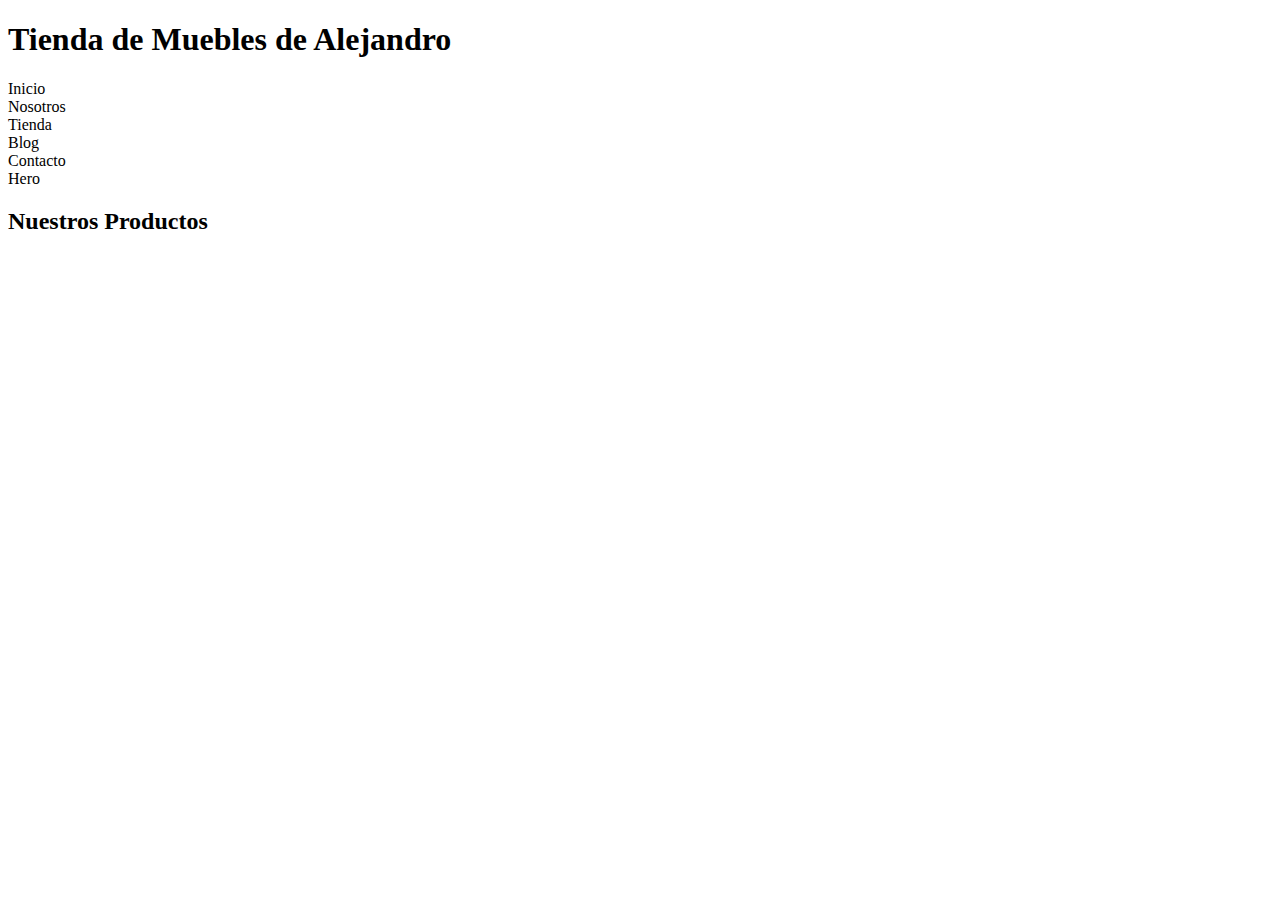
<file: Proyecto_Final/index.html>
<!DOCTYPE html>
<html lang="en">
<head>
    <meta charset="UTF-8">
    <meta http-equiv="X-UA-Compatible" content="IE=edge">
    <meta name="viewport" content="width=device-width, initial-scale=1.0">
    <title>Ecommerce - Inicio</title>
    <link rel="preconnect" href="https://fonts.googleapis.com">
    <link rel="preconnect" href="https://fonts.gstatic.com" crossorigin>
    <link href="app.css"rel="stylesheet">
    <link href="https://cdn.jsdelivr.net/npm/bootstrap@5.3.0-alpha1/dist/css/bootstrap.min.css" rel="stylesheet" integrity="sha384-GLhlTQ8iRABdZLl6O3oVMWSktQOp6b7In1Zl3/Jr59b6EGGoI1aFkw7cmDA6j6gD" crossorigin="anonymous">

</head>
<body>
    <header>
        <h1>Tienda de Muebles de Alejandro</h1>
    </header>
    <nav>Inicio</nav>
    <nav>Nosotros</nav>
    <nav>Tienda</nav>
    <nav>Blog</nav>
    <nav>Contacto</nav>
    <div>Hero</div>
    
    <div class="container">
        <h2>Nuestros Productos</h2>
        <div class="container-fluid">
            <div class="col-3"></div>
            <div class="col-6"></div>
        </div>
        
    </div>
    <div>

    </div>
    <script src="https://cdn.jsdelivr.net/npm/bootstrap@5.3.0-alpha1/dist/js/bootstrap.bundle.min.js" integrity="sha384-w76AqPfDkMBDXo30jS1Sgez6pr3x5MlQ1ZAGC+nuZB+EYdgRZgiwxhTBTkF7CXvN" crossorigin="anonymous"></script>  
</body>
</html>
</file>
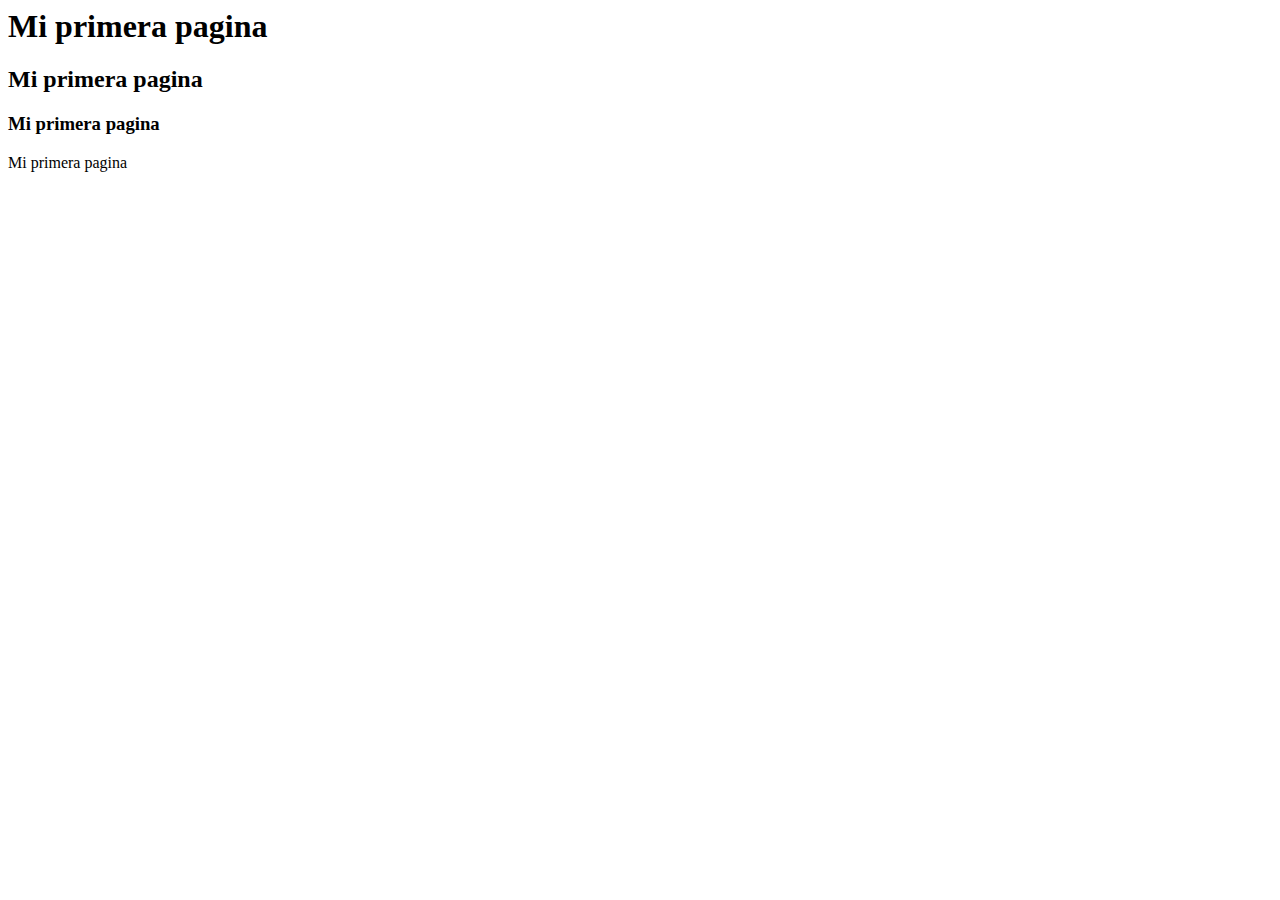
<file: Index_Nuevo_de_Trabajo.html>
<html>
    <head>
        <title> Mi Primera Pagina</title>
    </head>
    <body> 
        <h1>Mi primera pagina</h1>
        <h2>Mi primera pagina</h2>
        <h3>Mi primera pagina</h3>
         <p>Mi primera pagina</p>
        </body>




</html>
</file>
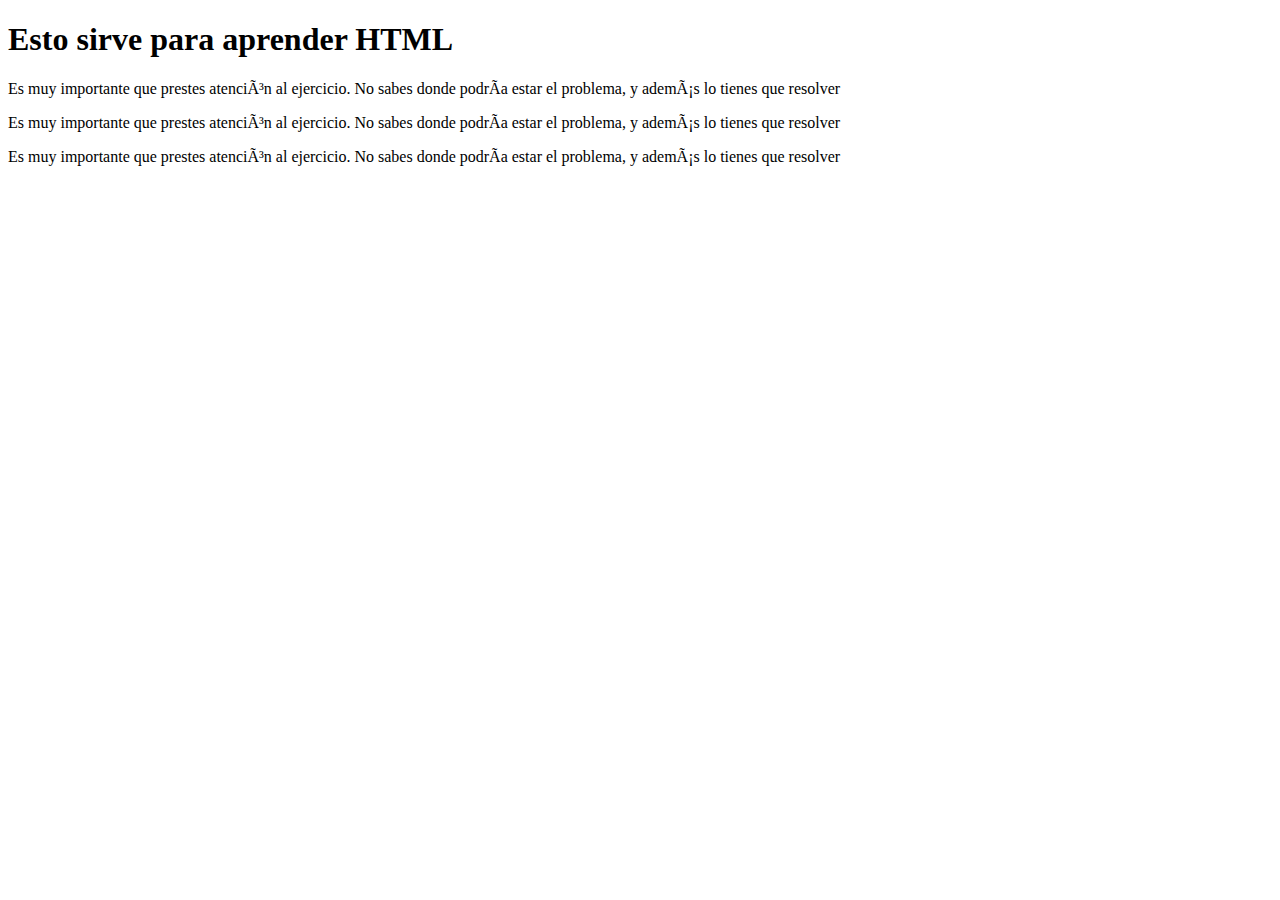
<file: Sesion2/Ejercicio 1.html>
<!DOCTYPE html>
<html>

<head>
    </meta charset="utf-8">
    <meta name="description" content="Ejercicio Corrigiendo Errores">
    <title>Revisa y corrige los errores que encuentres</title>
</head>

<body>
    <h1>Esto sirve para aprender HTML</h1>

    <p>Es muy importante que prestes atención al ejercicio. No sabes donde podría estar el problema, y además lo tienes
        que resolver</p>

    <p>Es muy importante que prestes atención al ejercicio. No sabes donde podría estar el problema, y además lo tienes
        que resolver</p>

    <p>Es muy importante que prestes atención al ejercicio. No sabes donde podría estar el problema, y además lo tienes
        que resolver</p>

</body>

</html>
</file>
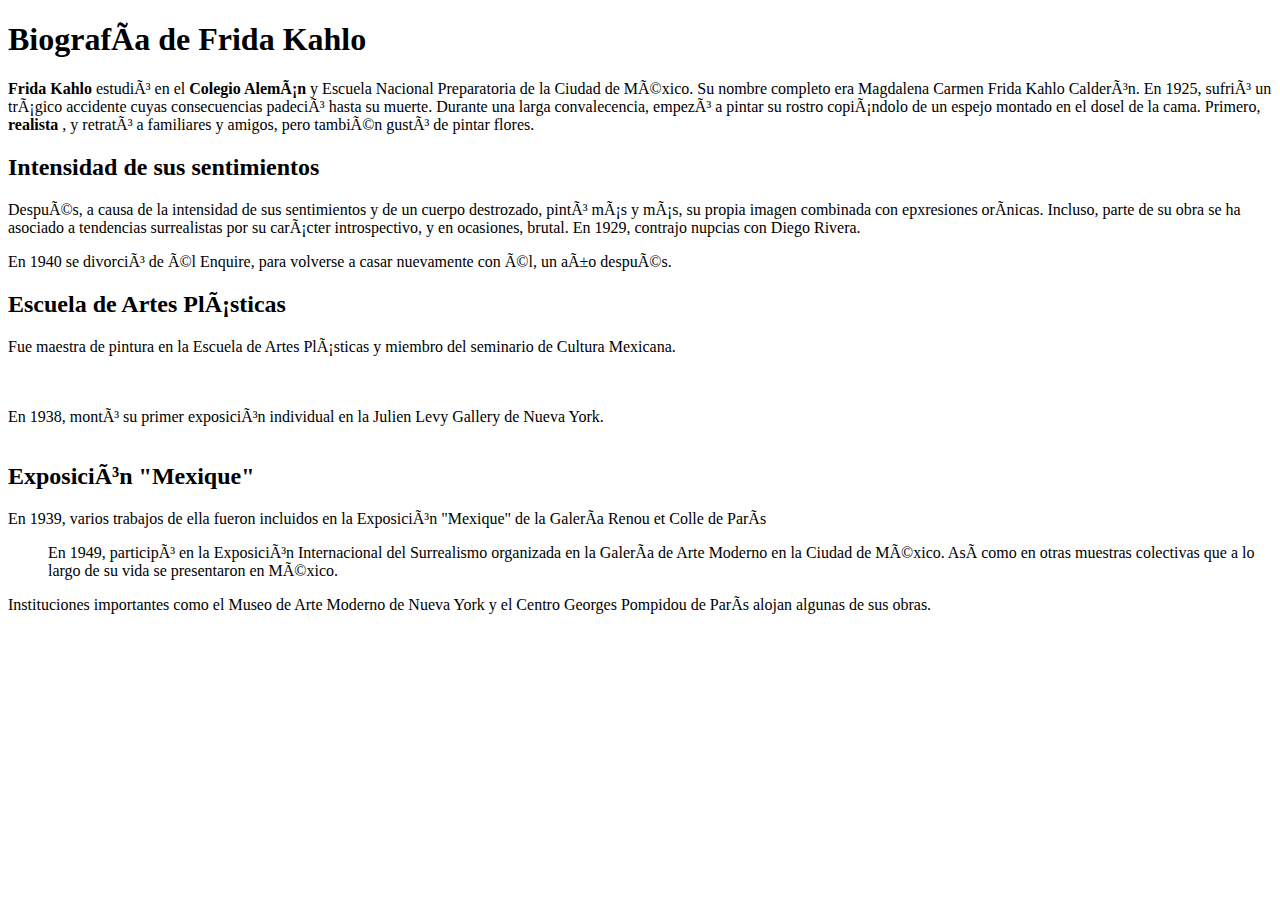
<file: Sesion2/Ejercicio 2.html>
<!DOCTYPE html>
<html>
    <head>
	    <title>Ejercicio html etiquetas de texto bÃ¡sicas</title>
	    <meta charset="utf-8"/>
    </head>
    <body>

         <h1>BiografÃ­a de Frida Kahlo</h1>

        <p><strong>Frida Kahlo</strong> estudiÃ³ en el <strong>Colegio AlemÃ¡n</strong> y Escuela Nacional Preparatoria de la Ciudad de MÃ©xico. Su nombre completo era Magdalena Carmen Frida Kahlo CalderÃ³n. En 1925, sufriÃ³ un trÃ¡gico accidente cuyas consecuencias padeciÃ³ hasta su muerte. Durante una larga convalecencia, empezÃ³ a pintar su rostro copiÃ¡ndolo de un espejo montado en el dosel de la cama.
        Primero, <strong> realista </strong>, y retratÃ³ a familiares y amigos, pero tambiÃ©n gustÃ³ de pintar flores.</p>


         <h2>Intensidad de sus sentimientos</h2>

        <p> DespuÃ©s, a causa de la intensidad de sus sentimientos y de un cuerpo destrozado, pintÃ³ mÃ¡s y mÃ¡s, su propia imagen combinada con epxresiones orÃ­nicas.
         Incluso, parte de su obra se ha asociado a tendencias surrealistas por su carÃ¡cter introspectivo, y en ocasiones, brutal. En 1929, contrajo nupcias con Diego Rivera.</p>
        <p>En 1940 se divorciÃ³ de Ã©l Enquire, para volverse a casar nuevamente con Ã©l, un aÃ±o despuÃ©s.</p>

        <h2>Escuela de Artes PlÃ¡sticas</h2>

            Fue maestra de pintura en la Escuela de Artes PlÃ¡sticas y miembro del seminario de Cultura Mexicana.
        <p><br><br>En 1938, montÃ³ su primer exposiciÃ³n individual en la Julien Levy Gallery de Nueva York.</br></br></p>

        <h2>ExposiciÃ³n "Mexique"</h2>

         <p>En 1939, varios trabajos de ella fueron incluidos en la ExposiciÃ³n "Mexique" de la GalerÃ­a Renou et Colle de ParÃ­s</p>

        <ul>En 1949, participÃ³ en la ExposiciÃ³n Internacional del Surrealismo organizada en la GalerÃ­a de Arte Moderno en la Ciudad de MÃ©xico. AsÃ­ como en otras muestras colectivas que a lo largo de su vida se presentaron en MÃ©xico.</ul>
        <p> Instituciones importantes como el Museo de Arte Moderno de Nueva York y el Centro Georges Pompidou de ParÃ­s alojan algunas de sus obras.</p>

    </body>
</html>
</file>
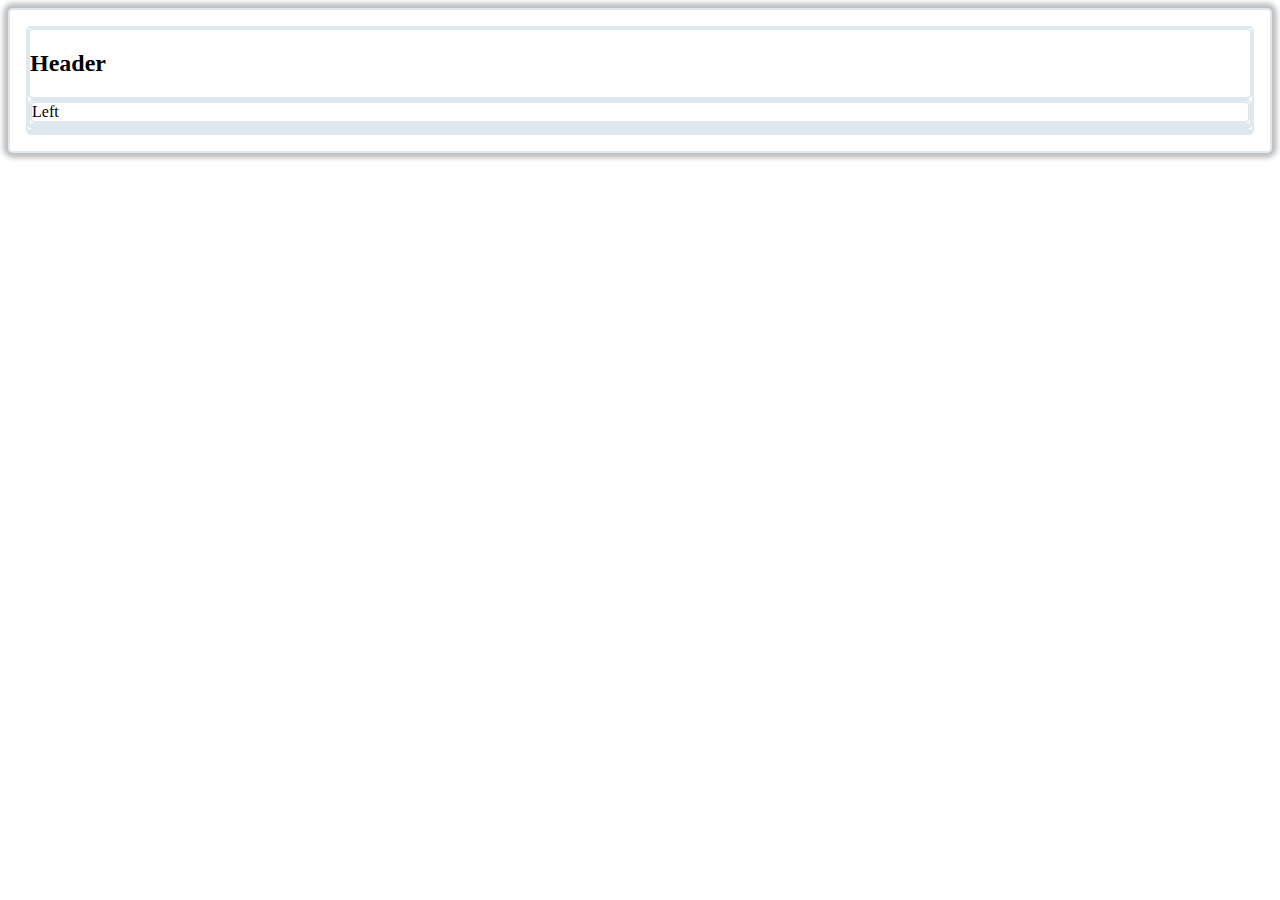
<file: Sesion2/Ejercicio_6.html>
<!DOCTYPE html>
<html lang="en">
<head>
    <meta charset="UTF-8">
    <meta http-equiv="X-UA-Compatible" content="IE=edge">
    <meta name="viewport" content="width=device-width, initial-scale=1.0">
    <title>Document</title>
    <link href="https://cdn.jsdelivr.net/npm/bootstrap@5.3.0-alpha1/dist/css/bootstrap.min.css" rel="stylesheet" integrity="sha384-GLhlTQ8iRABdZLl6O3oVMWSktQOp6b7In1Zl3/Jr59b6EGGoI1aFkw7cmDA6j6gD" crossorigin="anonymous">
    <link href="styles.css"rel="stylesheet">
</head>
<body>
    <div class="container">
        <div class="container-fluid">
            <div class="row">
                <h2>Header</h2>
            </div>
                
            <div class="row">
                <div class="col-3">Left</div>
                <div class="col-9"></div>
            </div>
            <div class="row"></div>
        </div>
    </div>
    
    <script src="https://cdn.jsdelivr.net/npm/bootstrap@5.3.0-alpha1/dist/js/bootstrap.bundle.min.js" integrity="sha384-w76AqPfDkMBDXo30jS1Sgez6pr3x5MlQ1ZAGC+nuZB+EYdgRZgiwxhTBTkF7CXvN" crossorigin="anonymous"></script>  
</body>
</html>
</file>
<file: Proyecto_Final/app.css>
/*reglas generales*/
*{
    font-family: Playfair, Relaway;
}
/*Media Query*/

/** Reescribir colores */

/** Productos */

/** Clases */
.container-fluid{
    padding: 1%;
    border-radius: 1%;
    border-color: black;
}
</file>
<file: Sesion2/styles.css>
.container{
    box-shadow: 0 0 5px 5px rgba(0, 0, 0, 0.25);
    padding: 1em;

}
div{
    border: 2px solid rgba(96, 139, 168, 0.2);
    border-radius: 5px;
}
</file>
